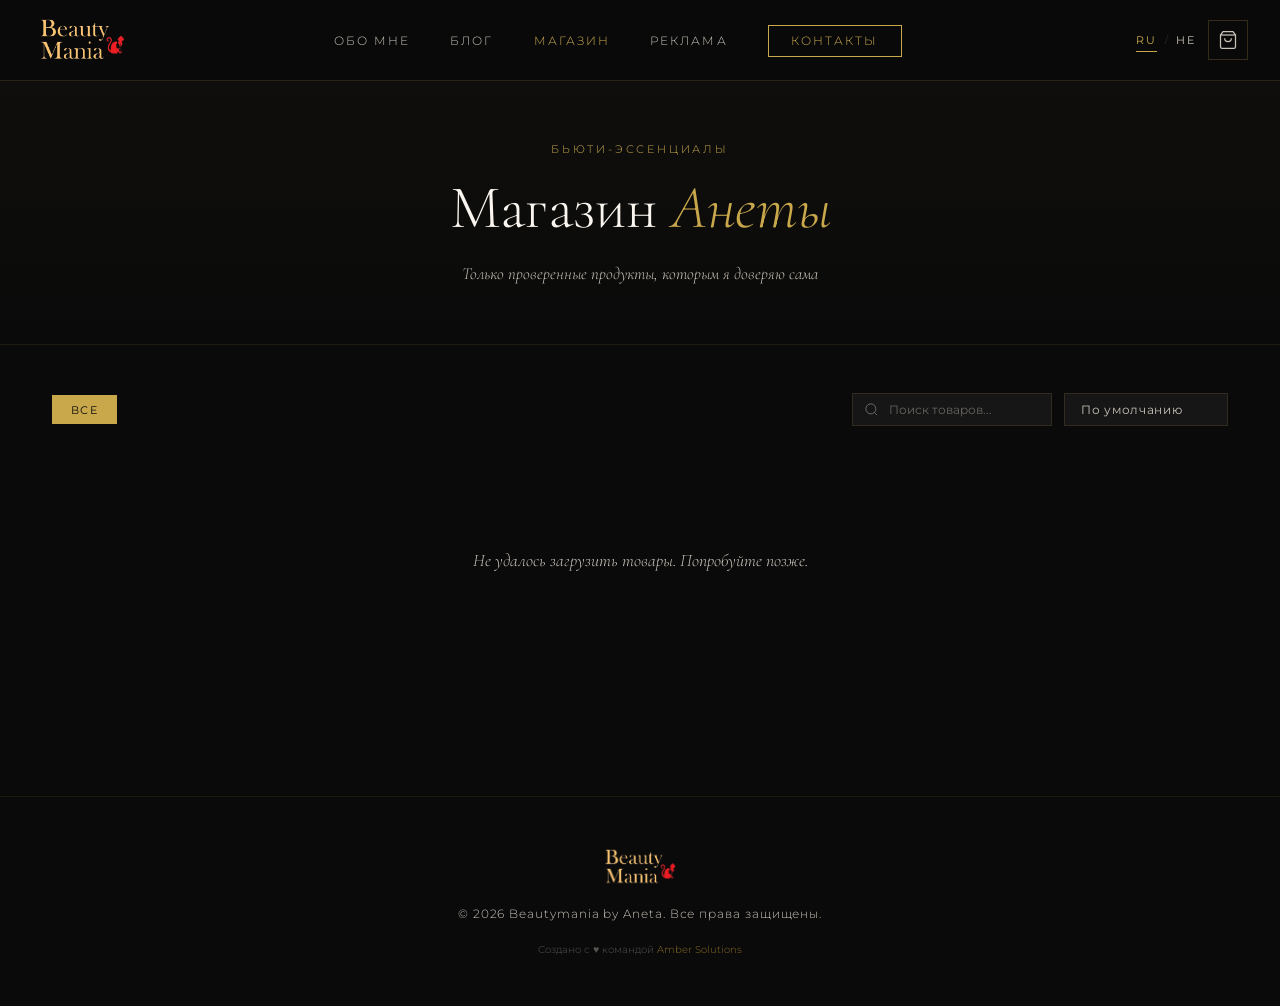
<file: shop/index.html>
<!DOCTYPE html>
<html lang="ru" dir="ltr" data-lang="ru">
<head>
  <meta charset="UTF-8" />
  <meta name="viewport" content="width=device-width, initial-scale=1.0" />
  <title>Магазин — Beautymania</title>
  <meta name="description" content="Бьюти-товары от Анеты — косметика, уход, стиль. Купить онлайн с доставкой." />
  <meta property="og:title" content="Магазин — Beautymania" />
  <meta property="og:description" content="Проверенные бьюти-продукты от Анеты. Косметика, уход, стиль." />
  <meta property="og:type" content="website" />
  <meta property="og:url" content="https://beautymania.co.il/shop" />
  <meta name="robots" content="index, follow" />
  <link rel="canonical" href="https://beautymania.co.il/shop" />
  <link rel="preconnect" href="https://fonts.googleapis.com" />
  <link rel="preconnect" href="https://fonts.gstatic.com" crossorigin />
  <link href="https://fonts.googleapis.com/css2?family=Cormorant+Garamond:ital,wght@0,300;0,400;0,600;1,300;1,400&family=Montserrat:wght@300;400;500;600&family=Rubik:wght@300;400;500;600&family=Assistant:wght@300;400;600&display=swap" rel="stylesheet" />
  <link rel="icon" type="image/x-icon" href="/favicon.ico" />
  <link rel="icon" type="image/png" sizes="32x32" href="/favicon-32.png" />
  <link rel="apple-touch-icon" sizes="192x192" href="/favicon-192.png" />
  <link rel="stylesheet" href="/css/style.css" />
  <link rel="stylesheet" href="/css/lang.css" />
  <link rel="stylesheet" href="/shop/shop.css" />
</head>
<body>

<!-- NAV -->
<nav class="nav scrolled" id="nav">
  <div class="nav__inner">
    <a href="/" class="nav__logo">
      <img src="/media/logo/Logo_Bm_Trans.png" alt="Beautymania" />
    </a>
    <ul class="nav__links">
      <li><a href="/#about" data-i18n="nav_about">Обо мне</a></li>
      <li><a href="/#blog" data-i18n="nav_blog">Блог</a></li>
      <li><a href="/shop" class="active" data-i18n="nav_shop">Магазин</a></li>
      <li><a href="/#collab" data-i18n="nav_collab">Реклама</a></li>
      <li><a href="/#contact" class="nav__cta" data-i18n="nav_contact">Контакты</a></li>
    </ul>
    <div class="nav__right">
      <div class="lang-switcher" id="langSwitcher">
        <button class="lang-btn active" data-lang="ru">RU</button>
        <span class="lang-divider">/</span>
        <button class="lang-btn" data-lang="he">HE</button>
      </div>
      <button class="cart-btn" id="cartBtn" aria-label="Корзина">
        <svg viewBox="0 0 24 24" fill="none" stroke="currentColor" stroke-width="1.5" width="20" height="20">
          <path d="M6 2L3 6v14a2 2 0 002 2h14a2 2 0 002-2V6l-3-4z"/>
          <line x1="3" y1="6" x2="21" y2="6"/>
          <path d="M16 10a4 4 0 01-8 0"/>
        </svg>
        <span class="cart-badge" id="cartBadge">0</span>
      </button>
      <button class="nav__burger" id="burger" aria-label="Меню">
        <span></span><span></span><span></span>
      </button>
    </div>
  </div>
  <div class="nav__mobile" id="mobileMenu">
    <div class="lang-switcher lang-switcher--mobile">
      <button class="lang-btn active" data-lang="ru">RU</button>
      <span class="lang-divider">/</span>
      <button class="lang-btn" data-lang="he">HE</button>
    </div>
    <ul>
      <li><a href="/#about" data-i18n="nav_about">Обо мне</a></li>
      <li><a href="/#blog" data-i18n="nav_blog">Блог</a></li>
      <li><a href="/shop" data-i18n="nav_shop">Магазин</a></li>
      <li><a href="/#collab" data-i18n="nav_collab">Реклама</a></li>
      <li><a href="/#contact" data-i18n="nav_contact">Контакты</a></li>
    </ul>
  </div>
</nav>

<!-- HEADER -->
<header class="shop-header">
  <div class="container">
    <p class="section__label" data-i18n="shop_label">Бьюти-эссенциалы</p>
    <h1 class="section__title" data-i18n="shop_title">Магазин <em>Анеты</em></h1>
    <p class="shop-header__sub" data-i18n="shop_subtitle">Только проверенные продукты, которым я доверяю сама</p>
  </div>
</header>

<!-- SHOP -->
<main class="shop-main">
  <div class="container">
    <div class="shop-toolbar">
      <div class="shop-filters" id="shopFilters">
        <button class="filter-chip active" data-cat="all" data-i18n="filter_all">Все</button>
      </div>
      <div class="shop-toolbar__right">
        <div class="shop-search">
          <svg class="shop-search__icon" viewBox="0 0 24 24" fill="none" stroke="currentColor" stroke-width="1.5" width="15" height="15">
            <circle cx="11" cy="11" r="8"/><line x1="21" y1="21" x2="16.65" y2="16.65"/>
          </svg>
          <input type="search" id="shopSearch" class="shop-search__input" data-i18n-placeholder="search_placeholder" placeholder="Поиск товаров..." autocomplete="off" />
        </div>
        <div class="shop-sort">
          <select id="sortSelect">
            <option value="default" data-i18n="sort_default">По умолчанию</option>
            <option value="price_asc" data-i18n="sort_price_asc">Цена: возрастание</option>
            <option value="price_desc" data-i18n="sort_price_desc">Цена: убывание</option>
            <option value="name_asc" data-i18n="sort_name">По названию</option>
          </select>
        </div>
      </div>
    </div>
    <div class="shop-grid" id="shopGrid">
      <div class="shop-loading">
        <div class="shop-loading__spinner"></div>
        <span data-i18n="shop_loading">Загружаем товары</span>
      </div>
    </div>
    <div class="shop-load-more">
      <button class="btn btn--outline" id="loadMoreBtn" style="display:none" data-i18n="load_more">Загрузить ещё</button>
    </div>
  </div>
</main>

<!-- CART OVERLAY + SIDEBAR -->
<div class="cart-overlay" id="cartOverlay"></div>
<aside class="cart-sidebar" id="cartSidebar">
  <div class="cart-sidebar__head">
    <h3 data-i18n="cart_title">Корзина</h3>
    <button class="cart-sidebar__close" id="cartClose">✕</button>
  </div>
  <div class="cart-sidebar__body" id="cartBody">
    <div class="cart-empty" id="cartEmpty">
      <svg viewBox="0 0 24 24" fill="none" stroke="currentColor" stroke-width="1" width="40" height="40">
        <path d="M6 2L3 6v14a2 2 0 002 2h14a2 2 0 002-2V6l-3-4z"/>
        <line x1="3" y1="6" x2="21" y2="6"/>
        <path d="M16 10a4 4 0 01-8 0"/>
      </svg>
      <span data-i18n="cart_empty">Корзина пуста</span>
    </div>
    <div id="cartItems"></div>
    <div id="crossSellBlock"></div>
  </div>
  <div class="cart-sidebar__foot">
    <div class="cart-total">
      <span data-i18n="cart_total">Итого</span>
      <span id="cartTotal">₪0</span>
    </div>
    <button class="btn btn--gold btn--full" id="checkoutBtn" data-i18n="cart_checkout">Оформить заказ</button>
  </div>
</aside>

<!-- CHECKOUT MODAL -->
<div class="checkout-modal" id="checkoutModal">
  <div class="checkout-modal__backdrop" id="checkoutBackdrop"></div>
  <div class="checkout-modal__box">
    <div class="checkout-modal__head">
      <p class="section__label" style="margin-bottom:.3rem" data-i18n="checkout_title">Оформление заказа</p>
      <button class="checkout-modal__close" id="checkoutClose">✕</button>
    </div>
    <div class="checkout-summary" id="checkoutSummary"></div>
    <form class="checkout-form" id="checkoutForm">
      <div class="form-group"><input type="text"  id="coName"    data-i18n-placeholder="form_name"    placeholder="Ваше имя" required /></div>
      <div class="form-group"><input type="email" id="coEmail"   data-i18n-placeholder="form_email"   placeholder="Email" required /></div>
      <div class="form-group"><input type="tel"   id="coPhone"   data-i18n-placeholder="co_phone"     placeholder="Телефон" /></div>
      <div class="form-group"><textarea id="coMessage" data-i18n-placeholder="co_message" placeholder="Адрес доставки / комментарий..." rows="3"></textarea></div>
      <button type="submit" class="btn btn--gold btn--full" id="coSubmitBtn" data-i18n="co_submit">Подтвердить заказ</button>
      <p class="form__success" id="coSuccess" data-i18n="co_success">✓ Заказ принят! Анета свяжется с вами в ближайшее время.</p>
      <p class="form__error"   id="coError"   data-i18n="co_error">Ошибка отправки. Попробуйте ещё раз.</p>
    </form>
  </div>
</div>

<!-- FOOTER -->
<footer class="footer">
  <div class="container footer__inner">
    <img src="/media/logo/Logo_Bm_Trans.png" alt="Beautymania" class="footer__logo" />
    <p class="footer__copy" data-i18n="footer_copy">© 2026 Beautymania by Aneta. Все права защищены.</p>
    <p class="footer__credit" data-i18n="footer_credit">Создано с ♥ командой <a href="https://ambersol.co.il" target="_blank">Amber Solutions</a></p>
  </div>
</footer>

<script id="products-schema" type="application/ld+json"></script>
<script src="/shop/shop.js"></script>
</body>
</html>
</file>
<file: css/style.css>
/* ═══════════════════════════════════════════
   BEAUTYMANIA — style.css
   Palette: Jet Black / Soft Black / Gold
═══════════════════════════════════════════ */

:root {
  --black:       #0a0a0a;
  --black-soft:  #111111;
  --black-card:  #161616;
  --gold:        #c9a84c;
  --gold-light:  #e8c97a;
  --gold-dim:    #8a6b28;
  --white:       #faf6ef;
  --white-dim:   #c8c2b8;
  --ff-display:  'Cormorant Garamond', Georgia, serif;
  --ff-body:     'Montserrat', sans-serif;
  --radius:      4px;
  --transition:  0.35s cubic-bezier(0.4, 0, 0.2, 1);
}

*, *::before, *::after { box-sizing: border-box; margin: 0; padding: 0; }
html { scroll-behavior: smooth; font-size: 16px; }
body {
  background: var(--black);
  color: var(--white);
  font-family: var(--ff-body);
  font-weight: 300;
  line-height: 1.7;
  overflow-x: hidden;
}
img { display: block; width: 100%; height: 100%; object-fit: cover; }
a { color: inherit; text-decoration: none; }
ul { list-style: none; }
.container { max-width: 1240px; margin: 0 auto; padding: 0 2rem; }
.section { padding: 120px 0; }

/* ── TYPOGRAPHY ── */
.section__label {
  font-family: var(--ff-body);
  font-size: 0.7rem;
  letter-spacing: 0.25em;
  text-transform: uppercase;
  color: var(--gold);
  margin-bottom: 1rem;
}
.section__label--light { color: var(--gold-light); }
.section__title {
  font-family: var(--ff-display);
  font-size: clamp(2.4rem, 5vw, 3.8rem);
  font-weight: 300;
  line-height: 1.1;
  margin-bottom: 1.5rem;
}
.section__title em { font-style: italic; color: var(--gold); }
.section__title--light { color: var(--white); }

/* ── BUTTONS ── */
.btn {
  display: inline-block;
  padding: 0.85rem 2.4rem;
  font-family: var(--ff-body);
  font-size: 0.72rem;
  letter-spacing: 0.2em;
  text-transform: uppercase;
  border: 1px solid transparent;
  cursor: pointer;
  transition: var(--transition);
}
.btn--gold { background: var(--gold); color: var(--black); border-color: var(--gold); }
.btn--gold:hover { background: var(--gold-light); border-color: var(--gold-light); }
.btn--outline { background: transparent; color: var(--gold); border-color: var(--gold); }
.btn--outline:hover { background: var(--gold); color: var(--black); }
.btn--sm { padding: 0.55rem 1.4rem; font-size: 0.65rem; }
.btn--full { width: 100%; text-align: center; }

/* ── NAV ── */
.nav {
  position: fixed; top: 0; left: 0; right: 0;
  z-index: 100; padding: 0 2rem;
  transition: background var(--transition), box-shadow var(--transition);
}
.nav.scrolled {
  background: rgba(10,10,10,0.96);
  box-shadow: 0 1px 0 rgba(201,168,76,0.15);
}
.nav__inner {
  max-width: 1240px; margin: 0 auto;
  display: flex; align-items: center; justify-content: space-between; height: 80px;
}
.nav__logo img { height: 52px; width: auto; object-fit: contain; }
.nav__links { display: flex; gap: 2.5rem; align-items: center; }
.nav__links a {
  font-size: 0.72rem; letter-spacing: 0.18em; text-transform: uppercase;
  color: var(--white-dim); transition: color var(--transition);
}
.nav__links a:hover, .nav__links a.active { color: var(--gold); }
.nav__cta { border: 1px solid var(--gold) !important; color: var(--gold) !important; padding: 0.5rem 1.4rem; }
.nav__cta:hover { background: var(--gold); color: var(--black) !important; }
.nav__burger {
  display: none; flex-direction: column; gap: 5px;
  background: none; border: none; cursor: pointer; padding: 4px;
}
.nav__burger span {
  display: block; width: 26px; height: 1px; background: var(--white);
  transition: transform 0.3s ease, opacity 0.2s ease; transform-origin: center;
}
.nav__burger.open span:nth-child(1) { transform: translateY(6px) rotate(45deg); }
.nav__burger.open span:nth-child(2) { opacity: 0; }
.nav__burger.open span:nth-child(3) { transform: translateY(-6px) rotate(-45deg); }
.nav__mobile { display: none; background: var(--black-soft); border-top: 1px solid rgba(201,168,76,0.1); }
.nav__mobile.open { display: block; }
.nav__mobile ul { padding: 1.5rem 2rem; }
.nav__mobile li { border-bottom: 1px solid rgba(255,255,255,0.05); }
.nav__mobile a {
  display: block; padding: 1rem 0; font-size: 0.8rem;
  letter-spacing: 0.15em; text-transform: uppercase; color: var(--white-dim);
}
.nav__mobile a:hover, .nav__mobile a.active { color: var(--gold); }

/* ── HERO ── */
.hero {
  position: relative; height: 100vh; min-height: 640px;
  display: flex; align-items: center; justify-content: center; overflow: hidden;
}
.hero__video {
  position: absolute; inset: 0; width: 100%; height: 100%; object-fit: cover;
  filter: contrast(1.12) brightness(1.08) saturate(1.15);
  animation: videoFadeIn 1.8s ease both;
}
.hero__overlay {
  position: absolute; inset: 0;
  background: linear-gradient(to bottom, rgba(10,10,10,0.45) 0%, rgba(10,10,10,0.55) 60%, rgba(10,10,10,0.9) 100%);
}
.hero__content {
  position: relative; z-index: 2; text-align: center; animation: fadeUp 1.2s ease both;
}
.hero__label { font-size: 0.7rem; letter-spacing: 0.3em; text-transform: uppercase; color: var(--gold); margin-bottom: 1.2rem; }
.hero__title {
  font-family: var(--ff-display);
  font-size: clamp(4rem, 10vw, 9rem);
  font-weight: 300; line-height: 1; letter-spacing: 0.05em;
  color: var(--white); margin-bottom: 1rem;
}
.hero__sub {
  font-family: var(--ff-display); font-style: italic;
  font-size: clamp(1rem, 2vw, 1.4rem); color: var(--white-dim); margin-bottom: 2.5rem;
}
.hero__scroll {
  position: absolute; bottom: 2.5rem; left: 50%; transform: translateX(-50%);
  display: flex; flex-direction: column; align-items: center; gap: 0.6rem; z-index: 2; opacity: 0.5;
}
.hero__scroll span {
  width: 1px; height: 50px;
  background: linear-gradient(to bottom, transparent, var(--gold));
  animation: scrollLine 2s ease-in-out infinite;
}
.hero__scroll p { font-size: 0.6rem; letter-spacing: 0.2em; text-transform: uppercase; }

/* ── ABOUT ── */
.about__grid { display: grid; grid-template-columns: 1fr 1fr; gap: 6rem; align-items: center; }
.about__images { display: flex; align-items: center; justify-content: center; }
.about__text p { color: var(--white-dim); margin-bottom: 2.5rem; max-width: 440px; }
.about__stats {
  display: flex; gap: 3rem; margin-bottom: 2.5rem; padding: 2rem 0;
  border-top: 1px solid rgba(201,168,76,0.15);
  border-bottom: 1px solid rgba(201,168,76,0.15);
}
.stat__num { display: block; font-family: var(--ff-display); font-size: 2.6rem; font-weight: 300; color: var(--gold); line-height: 1; }
.stat__label { font-size: 0.65rem; letter-spacing: 0.2em; text-transform: uppercase; color: var(--white-dim); }

/* ── TILT CARD ── */
.tilt-card { perspective: 900px; width: 100%; max-width: 460px; }
.tilt-card__inner {
  position: relative; width: 100%; aspect-ratio: 3 / 4;
  overflow: hidden; transform-style: preserve-3d;
  transform: rotateX(0deg) rotateY(0deg);
  transition: transform 0.08s linear;
  box-shadow: 0 20px 60px rgba(0,0,0,0.7), 0 0 0 1px rgba(201,168,76,0.15);
  cursor: pointer;
}
.tilt-card__inner img {
  width: 100%; height: 100%; object-fit: cover;
  object-position: top center; display: block;
}
.tilt-card__shine {
  position: absolute; inset: 0;
  background: radial-gradient(circle at 50% 50%, rgba(201,168,76,0.18) 0%, transparent 65%);
  pointer-events: none; opacity: 0; transition: opacity 0.3s ease;
}
.tilt-card:hover .tilt-card__shine { opacity: 1; }
.tilt-card__border {
  position: absolute; inset: 0;
  border: 1px solid rgba(201,168,76,0);
  transition: border-color 0.3s ease, box-shadow 0.3s ease;
  pointer-events: none;
}
.tilt-card:hover .tilt-card__border {
  border-color: rgba(201,168,76,0.4);
  box-shadow: inset 0 0 30px rgba(201,168,76,0.06);
}

/* ── BLOG ── */
.blog { background: var(--black-soft); }
.blog__grid { display: grid; grid-template-columns: 1.6fr 1fr 1fr; gap: 2px; margin-top: 3rem; }
.blog-card { background: var(--black-card); overflow: hidden; }
.blog-card__img { position: relative; height: 260px; overflow: hidden; }
.blog-card--featured .blog-card__img { height: 340px; }
.blog-card__img img { transition: transform 0.6s ease; }
.blog-card:hover .blog-card__img img { transform: scale(1.04); }
.blog-card__tag {
  position: absolute; top: 1rem; left: 1rem;
  padding: 0.3rem 0.8rem; background: var(--gold); color: var(--black);
  font-size: 0.6rem; letter-spacing: 0.15em; text-transform: uppercase;
}
.blog-card__body { padding: 1.6rem 1.8rem 2rem; }
.blog-card__date { font-size: 0.65rem; letter-spacing: 0.12em; color: var(--gold-dim); margin-bottom: 0.6rem; }
.blog-card__body h3 {
  font-family: var(--ff-display); font-size: 1.25rem; font-weight: 400;
  line-height: 1.3; margin-bottom: 0.8rem; color: var(--white);
}
.blog-card__body p { font-size: 0.85rem; color: var(--white-dim); margin-bottom: 1.2rem; }
.link-arrow { font-size: 0.7rem; letter-spacing: 0.15em; text-transform: uppercase; color: var(--gold); transition: letter-spacing var(--transition); }
.link-arrow:hover { letter-spacing: 0.25em; }

/* ── SHOP ── */
.shop__grid { display: grid; grid-template-columns: repeat(4, 1fr); gap: 1.5rem; margin-top: 3rem; }
.product-card { background: var(--black-card); }
.product-card__img { position: relative; height: 300px; overflow: hidden; }
.product-card__img img { transition: transform 0.6s ease; }
.product-card:hover .product-card__img img { transform: scale(1.05); }
.product-card__overlay {
  position: absolute; inset: 0; background: rgba(10,10,10,0.6);
  display: flex; align-items: center; justify-content: center;
  opacity: 0; transition: var(--transition);
}
.product-card:hover .product-card__overlay { opacity: 1; }
.product-card__info { padding: 1.2rem 1.4rem 1.6rem; }
.product-card__info h4 { font-family: var(--ff-display); font-size: 1.1rem; font-weight: 400; margin-bottom: 0.2rem; }
.product-card__sub { font-size: 0.72rem; color: var(--gold-dim); letter-spacing: 0.1em; }

/* ── GALLERY — infinite loop ── */
.gallery .section__title { margin-bottom: 3rem; }

.gallery__track-wrapper {
  overflow: hidden;
  width: 100%;
  position: relative;
}

.gallery__strip {
  display: flex;
  gap: 3px;
  cursor: grab;
  user-select: none;
}
.gallery__strip.dragging { cursor: grabbing; }
.gallery__strip.dragging .gallery__item img { pointer-events: none; }

.gallery__item {
  flex: 0 0 280px;
  height: 380px;
  overflow: hidden;
  cursor: zoom-in;
}
.gallery__item img { width: 100%; height: 100%; object-fit: cover; transition: transform 0.5s ease; }
.gallery__item:hover img { transform: scale(1.06); }

/* ── COLLAB ── */
.collab { position: relative; overflow: hidden; padding: 140px 0; }
.collab__bg {
  position: absolute; inset: 0;
  background: linear-gradient(135deg, rgba(201,168,76,0.06) 0%, transparent 60%), var(--black-soft);
}
.collab__bg::before {
  content: ''; position: absolute; inset: 0;
  background-image: repeating-linear-gradient(45deg, rgba(201,168,76,0.03) 0px, rgba(201,168,76,0.03) 1px, transparent 1px, transparent 40px);
}
.collab__inner { position: relative; z-index: 1; text-align: center; }
.collab__desc { max-width: 620px; margin: 0 auto 3.5rem; color: var(--white-dim); font-size: 0.95rem; }
.collab__cards { display: grid; grid-template-columns: repeat(3, 1fr); gap: 2px; margin-bottom: 3.5rem; }
.collab-card {
  background: rgba(10,10,10,0.7); border: 1px solid rgba(201,168,76,0.12);
  padding: 2.5rem 2rem; transition: border-color var(--transition);
}
.collab-card:hover { border-color: var(--gold-dim); }
.collab-card__icon { font-size: 1.4rem; color: var(--gold); margin-bottom: 1rem; }
.collab-card h4 { font-family: var(--ff-display); font-size: 1.2rem; font-weight: 400; margin-bottom: 0.6rem; }
.collab-card p { font-size: 0.82rem; color: var(--white-dim); }

/* ── CONTACT ── */
.contact { background: var(--black-soft); }
.contact__grid { display: grid; grid-template-columns: 1fr 1.4fr; gap: 6rem; align-items: start; margin-top: 3rem; }
.contact__info p { color: var(--white-dim); margin-bottom: 2.5rem; font-size: 0.95rem; }
.contact__links { display: flex; flex-direction: column; gap: 1.2rem; }
.contact__social {
  display: flex; align-items: center; gap: 0.8rem;
  font-size: 0.82rem; letter-spacing: 0.1em; color: var(--gold); transition: color var(--transition);
}
.contact__social:hover { color: var(--gold-light); }
.contact__social svg { width: 18px; height: 18px; flex-shrink: 0; }
.contact__form { display: flex; flex-direction: column; gap: 1rem; }
.form-group input, .form-group select, .form-group textarea {
  width: 100%; background: var(--black-card);
  border: 1px solid rgba(201,168,76,0.15); color: var(--white);
  font-family: var(--ff-body); font-size: 0.82rem;
  padding: 1rem 1.2rem; outline: none;
  transition: border-color var(--transition); appearance: none;
}
.form-group input:focus, .form-group select:focus, .form-group textarea:focus { border-color: var(--gold-dim); }
.form-group input::placeholder, .form-group textarea::placeholder { color: rgba(200,194,184,0.4); }
.form__success, .form__error {
  display: none; font-size: 0.78rem; letter-spacing: 0.1em;
  text-align: center; margin-top: 0.5rem;
}
.form__success { color: var(--gold); }
.form__error   { color: #e57373; }
.form__success.visible, .form__error.visible { display: block; }

/* ── FOOTER ── */
.footer { background: var(--black); border-top: 1px solid rgba(201,168,76,0.1); padding: 3rem 2rem; }
.footer__inner { display: flex; flex-direction: column; align-items: center; gap: 1rem; text-align: center; }
.footer__logo { height: 44px; width: auto; object-fit: contain; }
.footer__copy { font-size: 0.72rem; color: var(--white-dim); letter-spacing: 0.08em; }
.footer__credit { font-size: 0.65rem; color: rgba(200,194,184,0.4); }
.footer__credit a { color: var(--gold-dim); }
.footer__credit a:hover { color: var(--gold); }

/* ── SKELETON LOADING — предотвращает чёрные пространства при медленной загрузке ── */
@keyframes shimmer {
  0%   { background-position: -400px 0; }
  100% { background-position:  400px 0; }
}
.blog-card__img,
.product-card__img,
.gallery__item,
.tilt-card__inner {
  background: var(--black-card);
  background-image: linear-gradient(
    90deg,
    var(--black-card) 0%,
    #222 40%,
    var(--black-card) 80%
  );
  background-size: 400px 100%;
  animation: shimmer 1.8s infinite linear;
}
/* Как только img загрузился — снимаем shimmer (поддерживается в современных браузерах) */
.blog-card__img:has(img[complete]),
.product-card__img:has(img[complete]),
.gallery__item:has(img[complete]),
.tilt-card__inner:has(img[complete]),
.blog-card__img.img-loaded,
.product-card__img.img-loaded,
.gallery__item.img-loaded,
.tilt-card__inner.img-loaded {
  animation: none;
  background: var(--black-card);
}
/* Hero — гарантированный фон пока видео грузится */
.hero { background: var(--black); }

/* ── ANIMATIONS ── */
@keyframes fadeUp { from { opacity: 0; transform: translateY(30px); } to { opacity: 1; transform: translateY(0); } }
@keyframes scrollLine { 0%,100% { opacity: 0.2; transform: scaleY(0.5); } 50% { opacity: 1; transform: scaleY(1); } }
@keyframes videoFadeIn {
  from { opacity: 0; filter: contrast(1) brightness(0.7) saturate(1); }
  to   { opacity: 1; filter: contrast(1.12) brightness(1.08) saturate(1.15); }
}

.reveal { opacity: 0; transform: translateY(24px); transition: opacity 0.7s ease, transform 0.7s ease; }
.reveal.in-view { opacity: 1; transform: translateY(0); }

/* ── LIGHTBOX ── */
.lightbox {
  position: fixed; inset: 0; z-index: 999; background: rgba(5,5,5,0.97);
  display: flex; align-items: center; justify-content: center;
  opacity: 0; pointer-events: none; transition: opacity 0.3s ease;
}
.lightbox.active { opacity: 1; pointer-events: all; }
.lightbox__img-wrap { max-width: 90vw; max-height: 88vh; display: flex; align-items: center; justify-content: center; }
.lightbox__img { max-width: 90vw; max-height: 85vh; width: auto; height: auto; object-fit: contain; display: block; }
.lightbox__close { position: absolute; top: 1.5rem; right: 2rem; background: none; border: none; color: var(--white-dim); font-size: 1.5rem; cursor: pointer; transition: color var(--transition); }
.lightbox__close:hover { color: var(--gold); }
.lightbox__prev, .lightbox__next {
  position: absolute; top: 50%; transform: translateY(-50%);
  background: none; border: 1px solid rgba(201,168,76,0.3);
  color: var(--gold); font-size: 2rem; width: 48px; height: 48px;
  display: flex; align-items: center; justify-content: center;
  cursor: pointer; transition: background var(--transition), border-color var(--transition);
}
.lightbox__prev { left: 2rem; }
.lightbox__next { right: 2rem; }
.lightbox__prev:hover, .lightbox__next:hover { background: rgba(201,168,76,0.15); border-color: var(--gold); }
.lightbox__count { position: absolute; bottom: 1.5rem; left: 50%; transform: translateX(-50%); font-size: 0.7rem; letter-spacing: 0.2em; color: var(--white-dim); }

/* ── RESPONSIVE ── */
@media (max-width: 1024px) {
  .shop__grid { grid-template-columns: repeat(2, 1fr); }
  .about__grid { gap: 3rem; }
}
@media (max-width: 768px) {
  .section { padding: 80px 0; }
  .nav__links { display: none; }
  .nav__burger { display: flex; }
  .about__grid { grid-template-columns: 1fr; }
  .tilt-card { max-width: 340px; }
  .tilt-card__inner { transition: none; }
  .blog__grid { grid-template-columns: 1fr; }
  .shop__grid { grid-template-columns: repeat(2, 1fr); }
  .collab__cards { grid-template-columns: 1fr; }
  .contact__grid { grid-template-columns: 1fr; gap: 3rem; }
  .gallery__item { flex: 0 0 200px; height: 280px; }
}
@media (max-width: 480px) {
  .shop__grid { grid-template-columns: 1fr; }
  .about__stats { gap: 1.5rem; }
  .hero__title { font-size: 3.5rem; }
}


/* ── BESTSELLERS CAROUSEL ── */
.bm-carousel-section { background: #0a0a0a; }
.bm-carousel-outer { width: 100%; max-width: 900px; margin: 0 auto; padding: 0 1rem; }
.bm-swiper-wrap { position: relative; width: 100%; height: 520px; overflow: visible; }
.bm-track { display: flex; align-items: flex-start; padding-top: 70px; will-change: transform; height: 100%; direction: ltr; }
.bm-slide {
  flex-shrink: 0; width: 260px;
  display: flex; flex-direction: column; align-items: center; justify-content: flex-start;
  padding: 0 12px;
}
.bm-card {
  position: relative; width: 234px; height: 320px; border-radius: 20px;
  background: transparent; border: none;
  display: flex; flex-direction: column; align-items: center; justify-content: center;
  overflow: visible; cursor: grab;
  transition: transform 700ms, filter 700ms;
}
/* Фон карточки — скрыт по умолчанию, JS показывает только у активной */
.bm-card-bg {
  position: absolute; inset: 0; border-radius: 20px;
  background: #111;
  pointer-events: none; z-index: 0;
  opacity: 0;
  transition: opacity 700ms;
}
/* Рамка — только у активной карточки */
.bm-card::before {
  content: ''; position: absolute; inset: 0; border-radius: 20px;
  border: 1px solid rgba(201,168,76,0.5);
  box-shadow: 0 0 32px rgba(201,168,76,0.18), 0 0 8px rgba(201,168,76,0.10);
  opacity: var(--bm-border-op, 0);
  transition: opacity 700ms;
  pointer-events: none; z-index: 10;
}
.bm-card:active { cursor: grabbing; }
#bmOuter, #bmTrack { user-select: none; -webkit-user-select: none; }
.bm-bottle-wrap {
  position: absolute; top: -70px; width: 130%; left: -15%;
  display: flex; justify-content: center; z-index: 2; pointer-events: none;
}
.bm-bottle-img { width: 100%; display: block; user-select: none; mix-blend-mode: screen; }
/* PNG с чёрным фоном — mix-blend-mode screen убирает чёрный */
.bm-bottle-img.bm-blend { mix-blend-mode: screen; }
.bm-shadow {
  position: absolute; bottom: 88px; left: 50%; transform: translateX(-50%);
  width: 90px; height: 14px; border-radius: 50%;
  background: rgba(0,0,0,0.55); filter: blur(9px); z-index: 3;
  transition: opacity 700ms;
}
.bm-info {
  width: 100%; padding: 14px 4px 0;
  text-align: center;
  transition: opacity 700ms;
}
.bm-cat { overflow: hidden; margin-bottom: 4px; }
.bm-cat span { display: inline-flex; font-size: 8px; letter-spacing: 2.5px; color: #c9a84c; text-transform: uppercase; font-weight: 500; }
.bm-name { overflow: hidden; margin-bottom: 6px; }
.bm-name span { display: inline-flex; font-family: 'Cormorant Garamond', serif; font-size: 18px; color: #f5e6c8; font-weight: 600; }
.bm-price { overflow: hidden; }
.bm-price span { display: inline-flex; font-size: 12px; color: #c9a84c; font-weight: 500; }
.bm-nav { display: flex; align-items: center; justify-content: space-between; max-width: 500px; margin: 2.5rem auto 0; }
.bm-btn {
  background: transparent; border: none; cursor: pointer;
  display: flex; flex-direction: column; align-items: flex-start; width: 120px; padding: 8px 0;
}
.bm-prev { align-items: flex-end; }
.bm-btn::before { content: ''; display: block; width: 100%; height: 1px; background: linear-gradient(90deg, transparent, rgba(201,168,76,0.6), transparent); }
.bm-btn span { font-size: 10px; letter-spacing: 2px; text-transform: uppercase; color: #c9a84c; font-family: 'Montserrat', sans-serif; padding-top: 8px; transition: transform 0.3s; }
.bm-btn:hover:not(:disabled) span { color: #e8c96e; }
.bm-prev:hover:not(:disabled) span { transform: translateX(-8px); }
.bm-next:hover:not(:disabled) span { transform: translateX(8px); }
.bm-btn:disabled { opacity: 0.25; cursor: default; }
.bm-dots { display: flex; gap: 6px; align-items: center; }
.bm-dot { width: 4px; height: 4px; border-radius: 50%; background: #3d2e10; transition: all 0.4s; cursor: pointer; }
.bm-dot.active { background: #c9a84c; width: 20px; border-radius: 2px; }
/* ── Кнопка "Купить" в карусели ── */
.bm-buy-wrap {
  margin-top: 14px;
  display: flex;
  justify-content: center;
}
.bm-buy-btn {
  background: transparent;
  border: 1px solid rgba(201,168,76,0.7);
  color: #c9a84c;
  font-family: 'Montserrat', sans-serif;
  font-size: 9px;
  font-weight: 500;
  letter-spacing: 2.5px;
  text-transform: uppercase;
  padding: 9px 28px;
  cursor: pointer;
  transition: background 0.3s, color 0.3s, border-color 0.3s, transform 0.2s;
}
.bm-buy-btn:hover {
  background: rgba(201,168,76,0.12);
  border-color: #c9a84c;
  color: #e8c97a;
}
.bm-buy-btn--added {
  background: rgba(201,168,76,0.25);
  border-color: #e8c97a;
  color: #e8c97a;
  transform: scale(0.96);
}
/* ── Статичная инфо-панель под каруселью (только мобайл) ── */
.bm-static-info {
  display: none;
  flex-direction: column;
  align-items: center;
  text-align: center;
  padding: 16px 1.5rem 0;
  min-height: 90px;
}
.bm-static-info__inner {
  width: 100%;
  transition: opacity 0.3s ease;
}
.bm-static-info__inner.fading {
  opacity: 0;
}
.bm-static-cat {
  font-size: 8px;
  letter-spacing: 2.5px;
  color: #c9a84c;
  text-transform: uppercase;
  font-weight: 500;
  margin-bottom: 4px;
}
.bm-static-name {
  font-family: 'Cormorant Garamond', serif;
  font-size: 20px;
  color: #f5e6c8;
  font-weight: 600;
  margin-bottom: 5px;
  line-height: 1.25;
}
.bm-static-price {
  font-size: 13px;
  color: #c9a84c;
  font-weight: 500;
  margin-bottom: 14px;
}
.bm-static-buy {
  background: transparent;
  border: 1px solid rgba(201,168,76,0.7);
  color: #c9a84c;
  font-family: 'Montserrat', sans-serif;
  font-size: 9px;
  font-weight: 500;
  letter-spacing: 2.5px;
  text-transform: uppercase;
  padding: 10px 32px;
  cursor: pointer;
  transition: background 0.3s, color 0.3s, border-color 0.3s, transform 0.2s;
}
.bm-static-buy:hover {
  background: rgba(201,168,76,0.12);
  border-color: #c9a84c;
  color: #e8c97a;
}
.bm-static-buy.bm-buy-btn--added {
  background: rgba(201,168,76,0.25);
  border-color: #e8c97a;
  color: #e8c97a;
  transform: scale(0.96);
}

@media (max-width: 768px) {
  .bm-slide { width: 220px; }
  .bm-card { width: 196px; height: 290px; }

  /* Высота: только карточка + флакон сверху, без места для nav */
  .bm-swiper-wrap { height: 370px; overflow: hidden; }

  /* Peek: внешний контейнер НЕ обрезает трек — видны края карточек */
  .bm-carousel-outer { overflow: visible; }

  /* Скрыть кнопки назад/вперёд */
  .bm-nav { display: none; }

  /* Скрыть инфо-блок внутри слайда (он двигается вместе с треком) */
  .bm-info { display: none; }

  /* Показать статичную панель */
  .bm-static-info { display: flex; }
}
</file>
<file: css/lang.css>
/* ═══════════════════════════════════════════
   BEAUTYMANIA — lang.css
   Language switcher + Hebrew (RTL) styles
═══════════════════════════════════════════ */

/* ── LANG SWITCHER ── */
.lang-switcher {
  display: flex;
  align-items: center;
  gap: 0.5rem;
  margin-left: 2rem;
}

.lang-btn {
  background: none;
  border: none;
  cursor: pointer;
  font-family: var(--ff-body);
  font-size: 0.68rem;
  font-weight: 400;
  letter-spacing: 0.18em;
  text-transform: uppercase;
  color: var(--white-dim);
  padding: 0.2rem 0;
  transition: color var(--transition);
  position: relative;
}

.lang-btn::after {
  content: '';
  position: absolute;
  bottom: -2px;
  left: 0;
  width: 0;
  height: 1px;
  background: var(--gold);
  transition: width var(--transition);
}

.lang-btn:hover {
  color: var(--white);
}

.lang-btn.active {
  color: var(--gold);
}

.lang-btn.active::after {
  width: 100%;
}

.lang-divider {
  color: rgba(200, 194, 184, 0.25);
  font-size: 0.65rem;
  pointer-events: none;
  user-select: none;
}

/* Мобильный lang switcher — внутри мобильного меню */
.lang-switcher--mobile {
  margin-left: 0;
  padding: 1rem 2rem 0.5rem;
  border-bottom: 1px solid rgba(201, 168, 76, 0.08);
}

/* На мобиле скрываем десктопный switcher */
@media (max-width: 768px) {
  .lang-switcher:not(.lang-switcher--mobile):not(.lang-switcher--nav-mobile) {
    display: none;
  }
}

/* ── LANG SWITCHER — всегда видимый в nav на мобиле ── */
.lang-switcher--nav-mobile {
  display: none; /* скрыт на десктопе */
  margin-left: 0;
  margin-right: 0.6rem;
  gap: 0.35rem;
  align-items: center;
}

.lang-switcher--nav-mobile .lang-btn {
  font-size: 0.62rem;
  letter-spacing: 0.14em;
  padding: 0.25rem 0.1rem;
  color: var(--white-dim);
  transition: color var(--transition);
}

.lang-switcher--nav-mobile .lang-btn.active {
  color: var(--gold);
}

.lang-switcher--nav-mobile .lang-btn.active::after {
  width: 100%;
}

.lang-switcher--nav-mobile .lang-divider {
  font-size: 0.58rem;
  color: rgba(200, 194, 184, 0.2);
}

@media (max-width: 768px) {
  .lang-switcher--nav-mobile {
    display: flex;
  }
}

/* ── HEBREW FONT VARIABLES (активны только при lang=he) ── */
html[data-lang="he"] {
  /* Заголовки: Cormorant Garamond для латиницы, Assistant для иврита */
  --ff-display: 'Cormorant Garamond', 'Assistant', Georgia, serif;
  --ff-body:    'Rubik', sans-serif;
}

/* Assistant применяется ТОЛЬКО к ивритским символам в заголовках */
@font-face {
  font-family: 'Assistant';
  src: local('Assistant');
  unicode-range: U+0590-05FF, U+FB1D-FB4F;
}

/* ── HEBREW FONT SIZE COMPENSATION ──
   Assistant визуально меньше Cormorant Garamond — выравниваем размеры */
html[data-lang="he"] .section__title {
  font-size: clamp(2.8rem, 5.5vw, 4.4rem);
}
html[data-lang="he"] .hero__sub {
  font-size: clamp(1.15rem, 2.2vw, 1.55rem);
}
html[data-lang="he"] .hero__label,
html[data-lang="he"] .section__label {
  font-size: 0.78rem;
}
html[data-lang="he"] body {
  font-size: 1.05rem;
  direction: rtl;
  text-align: right;
}

/* Nav */
html[data-lang="he"] .nav__inner {
  flex-direction: row-reverse;
}

html[data-lang="he"] .nav__links {
  flex-direction: row-reverse;
}

html[data-lang="he"] .lang-switcher {
  margin-left: 0;
  margin-right: 2rem;
  flex-direction: row-reverse;
}

html[data-lang="he"] .nav__burger {
  margin-left: 0;
}

/* About grid */
html[data-lang="he"] .about__grid {
  direction: rtl;
}

html[data-lang="he"] .about__text {
  text-align: right;
}

html[data-lang="he"] .about__text p {
  margin-right: 0;
  margin-left: auto;
}

/* Blog card tag */
html[data-lang="he"] .blog-card__tag {
  left: auto;
  right: 1rem;
}

/* Contact grid */
html[data-lang="he"] .contact__grid {
  direction: rtl;
}

html[data-lang="he"] .contact__links {
  align-items: flex-start;
}

html[data-lang="he"] .contact__social {
  flex-direction: row-reverse;
}

/* Buttons — не инвертируем, они центрированы */
html[data-lang="he"] .btn {
  letter-spacing: 0.05em; /* Hebrew не любит большой tracking */
}

/* Section labels — убираем большой tracking для иврита */
html[data-lang="he"] .section__label {
  letter-spacing: 0.05em;
}

/* Nav links — убираем tracking */
html[data-lang="he"] .nav__links a,
html[data-lang="he"] .nav__mobile a {
  letter-spacing: 0.05em;
}

/* Collab cards */
html[data-lang="he"] .collab__inner {
  direction: rtl;
}

/* Footer */
html[data-lang="he"] .footer__inner {
  direction: rtl;
  text-align: center; /* footer остаётся по центру */
}

/* Form inputs — RTL */
html[data-lang="he"] .form-group input,
html[data-lang="he"] .form-group select,
html[data-lang="he"] .form-group textarea {
  direction: rtl;
  text-align: right;
}

/* Hero — центрированный, RTL не нужен */
html[data-lang="he"] .hero__content {
  direction: rtl;
}

html[data-lang="he"] .lang-switcher--nav-mobile {
  flex-direction: row-reverse;
  margin-right: 0;
  margin-left: 0.6rem;
}

/* Mobile menu */
html[data-lang="he"] .nav__mobile ul {
  direction: rtl;
}

html[data-lang="he"] .lang-switcher--mobile {
  flex-direction: row-reverse;
}

/* ── SHOP PAGE — Hebrew font size compensation ── */
html[data-lang="he"] .shop-header .section__title {
  font-size: clamp(2.8rem, 5.5vw, 4.4rem);
}
html[data-lang="he"] .shop-header__sub {
  font-size: 1.15rem;
}
html[data-lang="he"] .sp-card__name {
  font-size: 1.3rem;
}
html[data-lang="he"] .sp-card__desc {
  font-size: 0.88rem;
}
html[data-lang="he"] .sp-card__price {
  font-size: 1.5rem;
}
html[data-lang="he"] .cart-sidebar__head h3 {
  font-size: 1.5rem;
}
html[data-lang="he"] #cartTotal {
  font-size: 1.55rem;
}
html[data-lang="he"] .checkout-summary__total span:last-child {
  font-size: 1.5rem;
}
html[data-lang="he"] .filter-chip {
  font-size: 0.76rem;
  letter-spacing: 0.05em;
}
html[data-lang="he"] .shop-sort select,
html[data-lang="he"] .shop-search__input {
  font-size: 0.85rem;
}
html[data-lang="he"] .add-to-cart-btn {
  font-size: 0.7rem;
  letter-spacing: 0.05em;
}
html[data-lang="he"] .shop-empty {
  font-size: 1.25rem;
}

/* Плавный переход при смене языка */
body {
  transition: font-family 0.2s ease;
}
</file>
<file: shop/shop.css>
/* ═══════════════════════════════════════════
   BEAUTYMANIA — SHOP PAGE
   Inherits: ../css/style.css (vars, nav, footer, buttons, forms)
═══════════════════════════════════════════ */

@keyframes shimmer {
  0%   { background-position: -400px 0; }
  100% { background-position:  400px 0; }
}

/* ── Page base ── */
body { background: var(--black); overflow-x: hidden; }

/* ── Shop Header ── */
.shop-header {
  padding: 140px 0 56px;
  text-align: center;
  border-bottom: 1px solid rgba(201,168,76,0.08);
  background: linear-gradient(to bottom, rgba(201,168,76,0.03), transparent);
}
.shop-header__sub {
  font-family: var(--ff-display);
  font-style: italic;
  font-size: 1.05rem;
  color: var(--white-dim);
  margin-top: -0.4rem;
}

/* ── Main area ── */
.shop-main { padding: 48px 0 100px; }

/* ── Toolbar ── */
.shop-toolbar {
  display: flex;
  align-items: center;
  justify-content: space-between;
  gap: 1rem;
  margin-bottom: 2.5rem;
  flex-wrap: wrap;
}
.shop-filters { display: flex; gap: 0.5rem; flex-wrap: wrap; }

/* ── Toolbar right group (search + sort) ── */
.shop-toolbar__right {
  display: flex;
  align-items: center;
  gap: 0.75rem;
  flex-wrap: wrap;
}

/* ── Search ── */
.shop-search {
  position: relative;
  display: flex;
  align-items: center;
}
.shop-search__icon {
  position: absolute;
  left: 0.75rem;
  color: var(--white-dim);
  pointer-events: none;
  opacity: 0.5;
}
.shop-search__input {
  background: var(--black-card);
  border: 1px solid rgba(201,168,76,0.15);
  color: var(--white);
  font-family: var(--ff-body);
  font-size: 0.75rem;
  padding: 0.5rem 1rem 0.5rem 2.25rem;
  outline: none;
  width: 200px;
  transition: border-color 0.2s, width 0.25s;
  appearance: none;
}
.shop-search__input::placeholder { color: var(--white-dim); opacity: 0.45; }
.shop-search__input:focus {
  border-color: rgba(201,168,76,0.45);
  width: 240px;
}
/* hide native ✕ in Chrome */
.shop-search__input::-webkit-search-cancel-button { display: none; }

/* ── Load more ── */
.shop-load-more {
  display: flex;
  justify-content: center;
  margin-top: 2.5rem;
}
.btn--outline {
  background: transparent;
  border: 1px solid rgba(201,168,76,0.35);
  color: var(--gold);
  font-family: var(--ff-body);
  font-size: 0.72rem;
  letter-spacing: 0.14em;
  text-transform: uppercase;
  padding: 0.75rem 2.5rem;
  cursor: pointer;
  transition: var(--transition);
}
.btn--outline:hover {
  background: rgba(201,168,76,0.08);
  border-color: var(--gold);
}

@media (max-width: 600px) {
  .shop-toolbar { flex-direction: column; align-items: flex-start; }
  .shop-toolbar__right { width: 100%; justify-content: space-between; }
  .shop-search__input { width: 160px; }
  .shop-search__input:focus { width: 180px; }
}
.filter-chip {
  padding: 0.4rem 1.1rem;
  border: 1px solid rgba(201,168,76,0.18);
  background: transparent;
  color: var(--white-dim);
  font-family: var(--ff-body);
  font-size: 0.68rem;
  letter-spacing: 0.14em;
  text-transform: uppercase;
  cursor: pointer;
  transition: var(--transition);
}
.filter-chip:hover { border-color: var(--gold); color: var(--gold); }
.filter-chip.active { background: var(--gold); border-color: var(--gold); color: var(--black); }

.shop-sort select {
  background: var(--black-card);
  border: 1px solid rgba(201,168,76,0.15);
  color: var(--white-dim);
  font-family: var(--ff-body);
  font-size: 0.75rem;
  padding: 0.5rem 1rem;
  outline: none;
  cursor: pointer;
  appearance: none;
  letter-spacing: 0.06em;
}

/* ── Product grid ── */
.shop-grid {
  display: grid;
  grid-template-columns: repeat(auto-fill, minmax(260px, 1fr));
  gap: 2px;
}

/* ── Loading spinner ── */
.shop-loading {
  grid-column: 1/-1;
  display: flex;
  flex-direction: column;
  align-items: center;
  gap: 1.2rem;
  padding: 6rem 0;
  color: var(--white-dim);
  font-size: 0.78rem;
  letter-spacing: 0.15em;
  text-transform: uppercase;
}
.shop-loading__spinner {
  width: 24px;
  height: 24px;
  border: 1.5px solid rgba(201,168,76,0.2);
  border-top-color: var(--gold);
  border-radius: 50%;
  animation: sp 0.75s linear infinite;
}
@keyframes sp { to { transform: rotate(360deg); } }
.shop-empty {
  grid-column: 1/-1;
  text-align: center;
  padding: 5rem 0;
  color: var(--white-dim);
  font-family: var(--ff-display);
  font-style: italic;
  font-size: 1.1rem;
}

/* ── Product Card ── */
.sp-card {
  background: var(--black-card);
  border: 1px solid rgba(201,168,76,0.06);
  display: flex;
  flex-direction: column;
  transition: border-color 0.3s ease, transform 0.3s ease, box-shadow 0.3s ease;
  cursor: default;
}
.sp-card:hover {
  border-color: rgba(201,168,76,0.22);
  transform: translateY(-3px);
  box-shadow: 0 16px 48px rgba(0,0,0,0.55);
}

/* Image zone */
.sp-card__img {
  position: relative;
  height: 280px;
  overflow: hidden;
  background: #161616;
  background-image: linear-gradient(90deg, #161616 0%, #222 40%, #161616 80%);
  background-size: 400px 100%;
  animation: shimmer 1.8s infinite linear;
  flex-shrink: 0;
}
.sp-card__img.img-loaded {
  animation: none;
  background: #161616;
}
.sp-card__img img {
  width: 100%; height: 100%;
  object-fit: cover;
  transition: transform 0.65s ease;
}
.sp-card:hover .sp-card__img img { transform: scale(1.04); }
.sp-card__placeholder {
  width: 100%; height: 100%;
  display: flex; align-items: center; justify-content: center;
  font-size: 2.5rem;
  color: rgba(201,168,76,0.15);
}
.sp-card__cat-badge {
  position: absolute;
  top: 0.9rem; left: 0.9rem;
  font-size: 0.58rem;
  letter-spacing: 0.18em;
  text-transform: uppercase;
  color: var(--gold);
  background: rgba(10,10,10,0.82);
  border: 1px solid rgba(201,168,76,0.25);
  padding: 0.22rem 0.65rem;
  backdrop-filter: blur(4px);
}

/* Body */
.sp-card__body {
  padding: 1.3rem 1.5rem 1.5rem;
  flex: 1;
  display: flex;
  flex-direction: column;
}
.sp-card__name {
  font-family: var(--ff-display);
  font-size: 1.15rem;
  font-weight: 400;
  color: var(--white);
  line-height: 1.25;
  margin-bottom: 0.5rem;
}
.sp-card__desc {
  font-size: 0.78rem;
  color: var(--white-dim);
  line-height: 1.65;
  flex: 1;
  margin-bottom: 1.2rem;
  min-height: 2.6rem;
}

/* Footer */
.sp-card__foot {
  display: flex;
  align-items: center;
  justify-content: space-between;
  gap: 0.75rem;
  padding-top: 1rem;
  border-top: 1px solid rgba(201,168,76,0.07);
  flex-wrap: wrap;
}
.sp-card__price {
  font-family: var(--ff-display);
  font-size: 1.35rem;
  font-weight: 300;
  color: var(--gold);
  line-height: 1;
}
.sp-card__add {
  display: flex;
  align-items: center;
  gap: 0.5rem;
}

/* Qty control */
.qty-ctrl {
  display: flex;
  align-items: center;
  border: 1px solid rgba(201,168,76,0.18);
}
.qty-ctrl__btn {
  width: 28px; height: 28px;
  background: none; border: none;
  color: var(--gold);
  font-size: 1rem;
  cursor: pointer;
  display: flex; align-items: center; justify-content: center;
  transition: background var(--transition);
  line-height: 1;
}
.qty-ctrl__btn:hover { background: rgba(201,168,76,0.08); }
.qty-ctrl__val {
  font-size: 0.8rem;
  color: var(--white);
  min-width: 22px;
  text-align: center;
  font-family: var(--ff-body);
}
.add-to-cart-btn {
  padding: 0.45rem 0.85rem;
  background: transparent;
  color: var(--gold);
  border: 1px solid rgba(201,168,76,0.35);
  font-family: var(--ff-body);
  font-size: 0.62rem;
  letter-spacing: 0.16em;
  text-transform: uppercase;
  cursor: pointer;
  transition: var(--transition);
  white-space: nowrap;
}
.add-to-cart-btn:hover { background: var(--gold); color: var(--black); border-color: var(--gold); }
.add-to-cart-btn.added {
  background: rgba(16,64,28,0.6);
  border-color: rgba(80,200,100,0.3);
  color: #7ee8a2;
  pointer-events: none;
}

/* ── Nav cart button ── */
.nav__right { display: flex; align-items: center; gap: 0.75rem; }
.cart-btn {
  position: relative;
  width: 40px; height: 40px;
  background: none;
  border: 1px solid rgba(201,168,76,0.22);
  color: var(--white-dim);
  cursor: pointer;
  display: flex; align-items: center; justify-content: center;
  transition: var(--transition);
}
.cart-btn:hover { border-color: var(--gold); color: var(--gold); }
.cart-badge {
  position: absolute;
  top: -7px; right: -7px;
  width: 18px; height: 18px;
  background: var(--gold);
  color: var(--black);
  font-size: 0.58rem;
  font-weight: 700;
  border-radius: 50%;
  display: none;
  align-items: center; justify-content: center;
}
.cart-badge.pop { animation: badge-pop 0.3s ease; display: flex; }
@keyframes badge-pop { 0%,100%{transform:scale(1)} 50%{transform:scale(1.45)} }

/* ── Cart Sidebar ── */
.cart-overlay {
  position: fixed; inset: 0;
  background: rgba(5,5,5,0.72);
  z-index: 150;
  opacity: 0; pointer-events: none;
  transition: opacity 0.3s ease;
  backdrop-filter: blur(2px);
}
.cart-overlay.open { opacity: 1; pointer-events: all; }

.cart-sidebar {
  position: fixed;
  top: 0; right: 0; bottom: 0;
  width: 360px;
  max-width: 100vw;
  background: var(--black-soft);
  border-left: 1px solid rgba(201,168,76,0.13);
  z-index: 151;
  display: flex; flex-direction: column;
  transform: translateX(100%);
  transition: transform 0.35s cubic-bezier(0.4,0,0.2,1);
}
.cart-sidebar.open { transform: translateX(0); }

.cart-sidebar__head {
  display: flex; align-items: center; justify-content: space-between;
  padding: 1.5rem 1.5rem;
  border-bottom: 1px solid rgba(201,168,76,0.08);
}
.cart-sidebar__head h3 {
  font-family: var(--ff-display);
  font-size: 1.35rem;
  font-weight: 300;
  color: var(--white);
  letter-spacing: 0.05em;
}
.cart-sidebar__close {
  width: 32px; height: 32px;
  background: none;
  border: 1px solid rgba(201,168,76,0.15);
  color: var(--white-dim);
  font-size: 0.9rem;
  cursor: pointer;
  display: flex; align-items: center; justify-content: center;
  transition: var(--transition);
}
.cart-sidebar__close:hover { border-color: var(--gold); color: var(--gold); }

.cart-sidebar__body { flex: 1; overflow-y: auto; padding: 1rem 1.5rem; }

.cart-empty {
  display: flex; flex-direction: column; align-items: center; gap: 1rem;
  padding: 4rem 0;
  color: rgba(200,194,184,0.3);
  font-size: 0.75rem;
  letter-spacing: 0.12em;
  text-transform: uppercase;
}

.cart-item {
  display: flex; gap: 1rem;
  padding: 1rem 0;
  border-bottom: 1px solid rgba(255,255,255,0.04);
  align-items: flex-start;
}
.cart-item__img {
  width: 52px; height: 52px;
  overflow: hidden; flex-shrink: 0;
  background: var(--black-card);
  display: flex; align-items: center; justify-content: center;
  color: rgba(201,168,76,0.15);
  font-size: 1.1rem;
}
.cart-item__img img { width: 100%; height: 100%; object-fit: cover; }
.cart-item__info { flex: 1; min-width: 0; }
.cart-item__name {
  font-size: 0.8rem; font-weight: 500;
  color: var(--white);
  margin-bottom: 0.2rem;
  white-space: nowrap; overflow: hidden; text-overflow: ellipsis;
}
.cart-item__price { font-size: 0.75rem; color: var(--gold); margin-bottom: 0.5rem; }
.cart-item__ctrl {
  display: flex; align-items: center; gap: 0.35rem;
}
.cart-item__ctrl button {
  width: 20px; height: 20px;
  background: var(--black-card);
  border: 1px solid rgba(201,168,76,0.12);
  color: var(--gold);
  font-size: 0.75rem;
  cursor: pointer;
  display: flex; align-items: center; justify-content: center;
  transition: var(--transition);
}
.cart-item__ctrl button:hover { background: rgba(201,168,76,0.08); }
.cart-item__ctrl span { font-size: 0.75rem; color: var(--white); min-width: 14px; text-align: center; }
.cart-item__remove {
  background: none; border: none;
  color: rgba(200,194,184,0.2);
  cursor: pointer; font-size: 0.9rem;
  line-height: 1; padding: 0 2px;
  transition: color var(--transition);
  flex-shrink: 0;
}
.cart-item__remove:hover { color: #e57373; }

.cart-sidebar__foot {
  padding: 1.2rem 1.5rem;
  border-top: 1px solid rgba(201,168,76,0.08);
}
.cart-total {
  display: flex; justify-content: space-between; align-items: baseline;
  margin-bottom: 1rem;
}
.cart-total span:first-child {
  font-size: 0.68rem; letter-spacing: 0.18em;
  text-transform: uppercase; color: var(--white-dim);
}
#cartTotal {
  font-family: var(--ff-display);
  font-size: 1.4rem; font-weight: 300;
  color: var(--gold);
}

/* ── Checkout Modal ── */
.checkout-modal {
  position: fixed; inset: 0;
  z-index: 200;
  display: flex; align-items: center; justify-content: center;
  opacity: 0; pointer-events: none;
  transition: opacity 0.3s ease;
}
.checkout-modal.open { opacity: 1; pointer-events: all; }
.checkout-modal__backdrop {
  position: absolute; inset: 0;
  background: rgba(5,5,5,0.92);
  backdrop-filter: blur(4px);
}
.checkout-modal__box {
  position: relative; z-index: 1;
  background: var(--black-soft);
  border: 1px solid rgba(201,168,76,0.18);
  width: 100%; max-width: 500px;
  max-height: 90vh; overflow-y: auto;
  margin: 1rem;
  animation: fadeUp 0.3s ease both;
}
.checkout-modal__head {
  padding: 1.6rem 2rem 0;
}
.checkout-modal__close {
  float: right;
  background: none; border: none;
  color: var(--white-dim); font-size: 1rem;
  cursor: pointer; margin-top: -0.2rem;
  transition: color var(--transition);
}
.checkout-modal__close:hover { color: var(--gold); }

/* Summary table */
.checkout-summary {
  margin: 1.2rem 2rem;
  border: 1px solid rgba(201,168,76,0.1);
  background: rgba(0,0,0,0.25);
}
.checkout-summary__row {
  display: flex; justify-content: space-between; align-items: center;
  padding: 0.55rem 1rem;
  font-size: 0.8rem; color: var(--white-dim);
  border-bottom: 1px solid rgba(255,255,255,0.04);
}
.checkout-summary__row:last-child { border: none; }
.checkout-summary__row span:last-child { color: var(--white); }
.checkout-summary__total {
  display: flex; justify-content: space-between; align-items: baseline;
  padding: 0.85rem 1rem;
  border-top: 1px solid rgba(201,168,76,0.12);
  background: rgba(201,168,76,0.03);
}
.checkout-summary__total span:first-child {
  font-size: 0.68rem; letter-spacing: 0.18em;
  text-transform: uppercase; color: var(--white-dim);
}
.checkout-summary__total span:last-child {
  font-family: var(--ff-display); font-size: 1.35rem;
  font-weight: 300; color: var(--gold);
}

/* Checkout form */
.checkout-form {
  display: flex; flex-direction: column;
  gap: 0.9rem;
  padding: 0.5rem 2rem 2rem;
}

/* Reuse style.css form-group */
.form__success, .form__error {
  display: none; font-size: 0.76rem;
  letter-spacing: 0.08em; text-align: center; margin-top: 0.25rem;
}
.form__success { color: var(--gold); }
.form__error   { color: #e57373; }
.form__success.visible, .form__error.visible { display: block; }

/* ── Responsive ── */
@media (max-width: 768px) {
  .shop-grid { grid-template-columns: repeat(2, 1fr); }
  .sp-card__img { height: 200px; }
  .cart-sidebar { width: 100vw; }
  .shop-toolbar { flex-direction: column; align-items: flex-start; }
  .checkout-modal__box { margin: 0; max-height: 100dvh; border-radius: 0; }
}
@media (max-width: 480px) {
  .shop-grid { grid-template-columns: 1fr; }
  .sp-card__img { height: 240px; }
  .sp-card__foot { flex-direction: column; align-items: flex-start; gap: 0.75rem; }
}

/* ─── Cross-sell block ─────────────────────────────────────── */
.cross-sell {
  padding: 12px 16px 4px;
  border-top: 1px solid rgba(201,168,76,0.15);
  margin-top: 8px;
}
.cross-sell__title {
  font-size: 10px;
  letter-spacing: 0.15em;
  text-transform: uppercase;
  color: #c9a84c;
  margin: 0 0 10px;
  font-family: 'Montserrat', sans-serif;
}
.cross-sell__list {
  display: flex;
  flex-direction: column;
  gap: 8px;
}
.cross-sell__item {
  display: flex;
  align-items: center;
  gap: 10px;
  padding: 8px;
  background: rgba(201,168,76,0.05);
  border: 1px solid rgba(201,168,76,0.12);
  border-radius: 8px;
  transition: border-color 0.2s;
}
.cross-sell__item:hover { border-color: rgba(201,168,76,0.3); }
.cross-sell__img {
  width: 44px;
  height: 44px;
  border-radius: 6px;
  overflow: hidden;
  flex-shrink: 0;
  background: #111;
}
.cross-sell__img img { width: 100%; height: 100%; object-fit: cover; }
.cross-sell__placeholder {
  width: 100%; height: 100%;
  display: flex; align-items: center; justify-content: center;
  color: #c9a84c; font-size: 14px;
}
.cross-sell__info { flex: 1; min-width: 0; }
.cross-sell__name {
  font-size: 12px;
  color: #faf6ef;
  margin: 0 0 2px;
  white-space: nowrap;
  overflow: hidden;
  text-overflow: ellipsis;
  font-family: 'Montserrat', sans-serif;
}
.cross-sell__price {
  font-size: 12px;
  color: #c9a84c;
  font-weight: 600;
  margin: 0;
}
.cross-sell__btn {
  width: 28px;
  height: 28px;
  border-radius: 50%;
  border: 1px solid #c9a84c;
  background: transparent;
  color: #c9a84c;
  font-size: 18px;
  cursor: pointer;
  display: flex;
  align-items: center;
  justify-content: center;
  flex-shrink: 0;
  line-height: 1;
  transition: background 0.2s, color 0.2s;
}
.cross-sell__btn:hover { background: #c9a84c; color: #000; }
</file>
